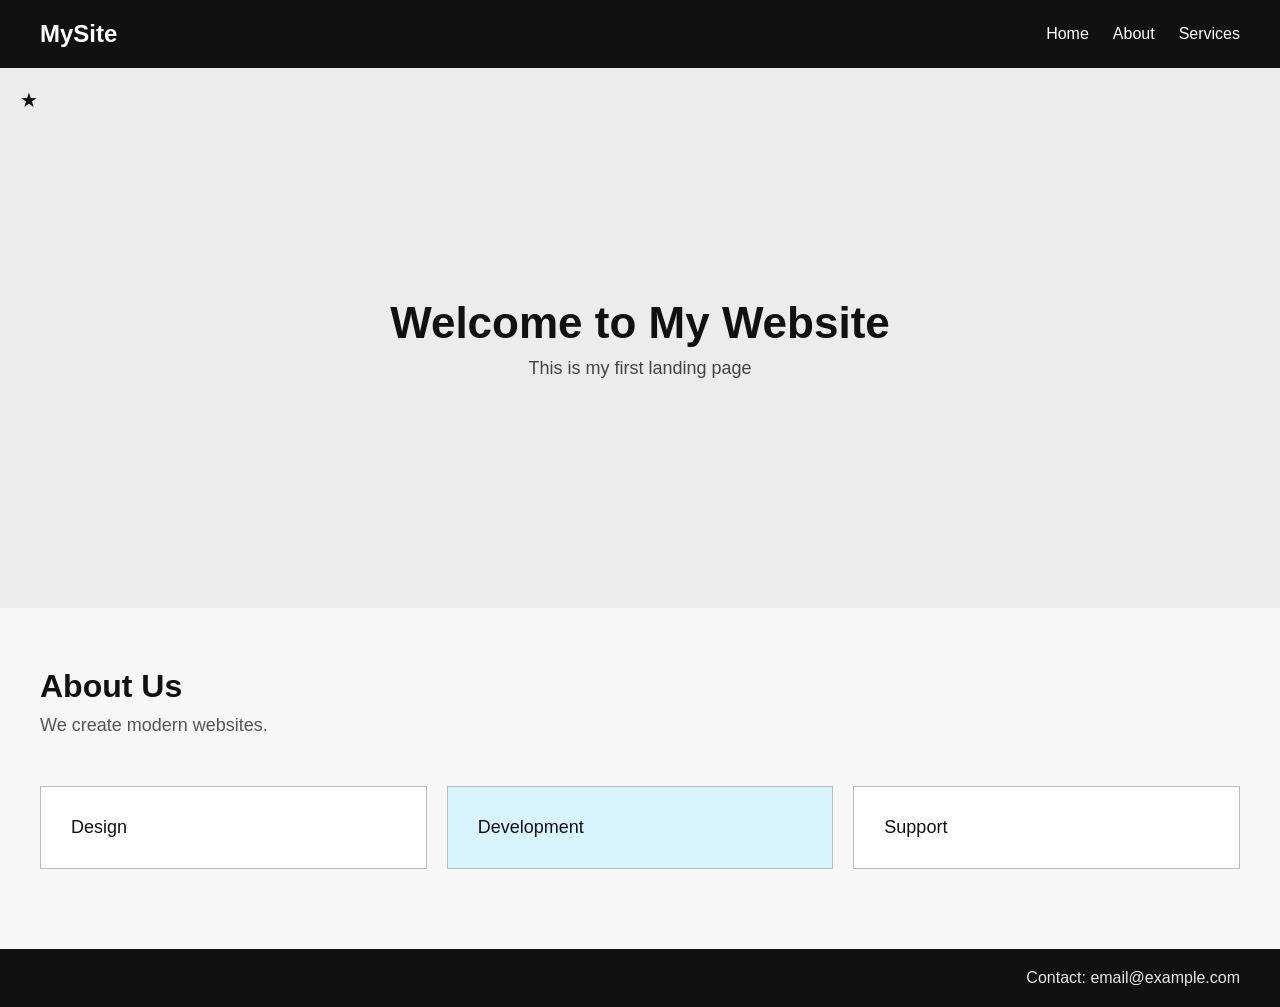
<file: index.html>
<!DOCTYPE html>
<html lang="en">
<head>
    <meta charset="UTF-8">
    <meta name="viewport" content="width=device-width, initial-scale=1.0">
    <title>My Landing Page</title>
    <link rel="stylesheet" href="style.css">
</head>
<body>

<header class="header">
    <div class="logo">MySite</div>
    <nav>
        <ul class="nav">
            <li><a href="#">Home</a></li>
            <li><a href="#">About</a></li>
            <li><a href="#">Services</a></li>
        </ul>
    </nav>
</header>

<section class="hero">
    <h1>Welcome to My Website</h1>
    <p>This is my first landing page</p>
</section>

<section class="about">
    <h2>About Us</h2>
    <p>We create modern websites.</p>
</section>

<section class="services">
    <div class="card">Design</div>
    <div class="card">Development</div>
    <div class="card">Support</div>
</section>

<footer class="footer">
    <p>Contact: email@example.com</p>
</footer>

</body>
</html>
</file>
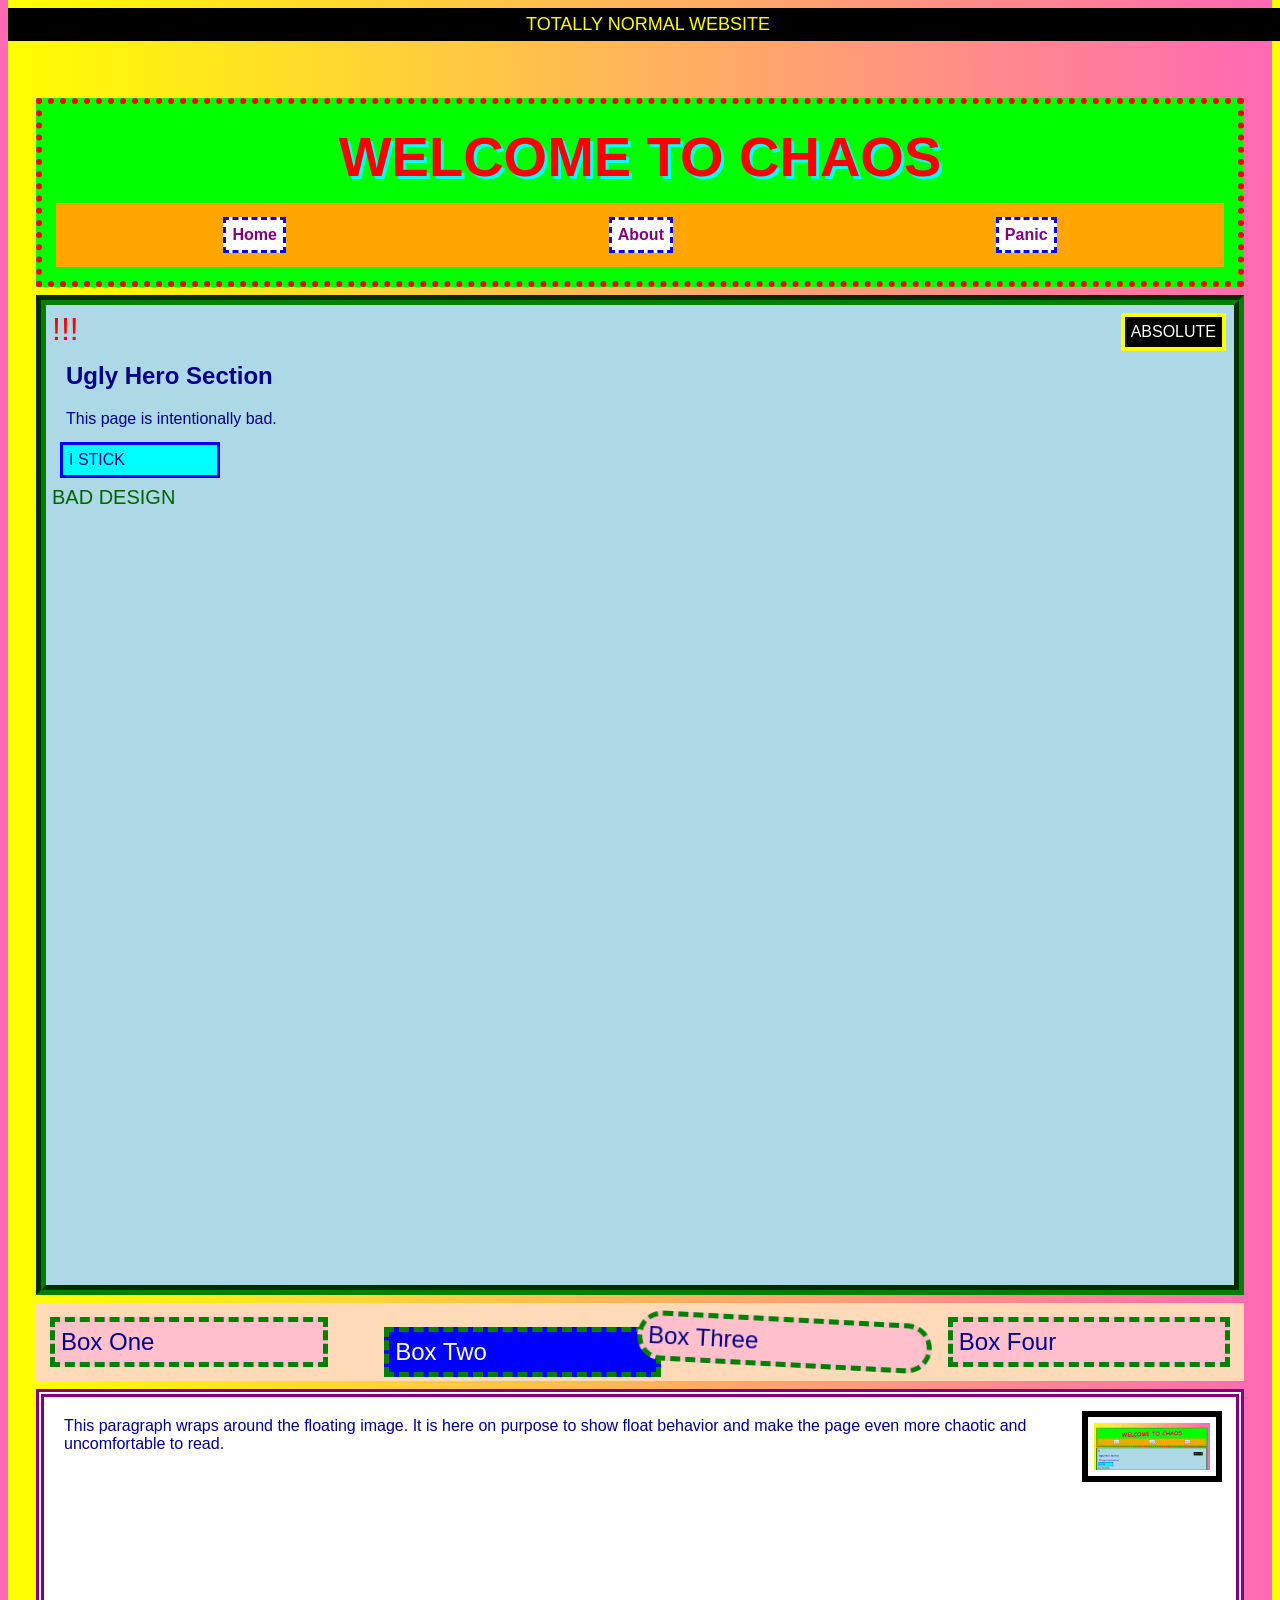
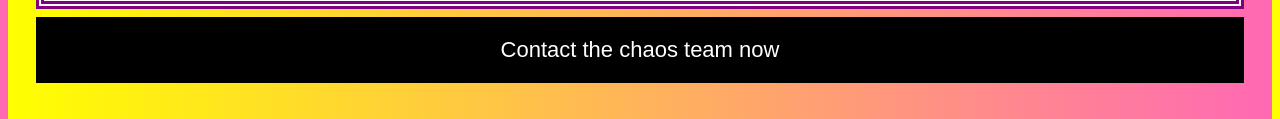
<file: ugly.html>
<!DOCTYPE html>
<html lang="en">
<head>
    <meta charset="UTF-8">
    <meta name="viewport" content="width=device-width, initial-scale=1.0">
    <title>Ugly CSS Chaos</title>
    <link rel="stylesheet" href="ugly.css">
</head>
<body>

<div class="fixed-banner">TOTALLY NORMAL WEBSITE</div>

<header class="ugly-header">
    <h1 class="crazy-title">WELCOME TO CHAOS</h1>
    <nav class="ugly-nav">
        <a href="#">Home</a>
        <a href="#">About</a>
        <a href="#">Panic</a>
    </nav>
</header>

<section class="hero-zone">
    <h2>Ugly Hero Section</h2>
    <p>This page is intentionally bad.</p>
    <div class="absolute-box">ABSOLUTE</div>
    <div class="sticky-note">I STICK</div>
</section>

<section class="boxes-section">
    <div class="box">Box One</div>
    <div class="box weird">Box Two</div>
    <div class="box">Box Three</div>
    <div class="box">Box Four</div>
</section>

<section class="float-section">
   <img src="images/test.png" class="float-img" alt="image">
   <p>
    This paragraph wraps around the floating image. It is here on purpose to show float behavior and make the page even more chaotic and uncomfortable to read.
</p>
</section>

<footer class="ugly-footer">
    <p>Contact the chaos team now</p>
</footer>

</body>
</html>
</file>
<file: style.css>
* {
    margin: 0;
    padding: 0;
    box-sizing: border-box;
}

body {
    font-family: Arial, sans-serif;
    color: #111;
    background: #f7f7f7;
}

.header {
    display: flex;
    justify-content: space-between;
    align-items: center;
    padding: 20px 40px;
    background: #111;
    color: white;
    position: sticky;
    top: 0;
    z-index: 10;
}

.logo {
    font-size: 24px;
    font-weight: bold;
}

.nav {
    display: flex;
    gap: 24px;
}

.nav li {
    list-style: none;
}

.nav a {
    color: white;
    text-decoration: none;
    transition: 0.3s;
}

.nav a:hover {
    color: #9fe3ff;
}

.hero {
    min-height: 60vh;
    display: flex;
    flex-direction: column;
    justify-content: center;
    align-items: center;
    background: #ececec;
    position: relative;
    text-align: center;
    padding: 40px 20px;
}

.hero::before {
    content: "★";
    position: absolute;
    top: 20px;
    left: 20px;
    font-size: 20px;
}

.hero h1 {
    font-size: 44px;
    margin-bottom: 10px;
}

.hero p {
    font-size: 18px;
    color: #444;
}

.about {
    padding: 60px 40px 30px;
}

.about h2 {
    font-size: 32px;
    margin-bottom: 10px;
}

.about p {
    font-size: 18px;
    color: #555;
}

.services {
    display: flex;
    gap: 20px;
    padding: 20px 40px 60px;
}

.card {
    flex: 1;
    padding: 30px;
    border: 1px solid #bbb;
    background: white;
    font-size: 18px;
    transition: 0.3s;
}

.card:hover {
    transform: translateY(-4px);
}

.card:nth-child(2) {
    background: #d8f4ff;
}

.footer {
    display: flex;
    justify-content: flex-end;
    padding: 20px 40px;
    background: #111;
    color: white;
    margin-top: 20px;
}

.footer p {
    font-size: 16px;
    opacity: 0.9;
}

.footer p:hover {
    opacity: 1;
}

@media (max-width: 768px) {
    .header {
        flex-direction: column;
        gap: 15px;
        padding: 20px;
    }

    .nav {
        flex-wrap: wrap;
        justify-content: center;
    }

    .hero h1 {
        font-size: 32px;
    }

    .about {
        padding: 40px 20px 20px;
    }

    .services {
        flex-direction: column;
        padding: 20px;
    }

    .footer {
        justify-content: center;
        padding: 20px;
        text-align: center;
    }
}
</file>
<file: ugly.css>
* {
    margin: 8px;
    padding: 6px;
    box-sizing: border-box;
}

body {
    background: linear-gradient(to right, yellow, hotpink);
    font-family: "Comic Sans MS", cursive, sans-serif;
    color: darkblue;
}

.fixed-banner {
    position: fixed;
    top: 0;
    left: 0;
    width: 100%;
    background: black;
    color: yellow;
    text-align: center;
    font-size: 18px;
    z-index: 999;
}

.ugly-header {
    margin-top: 70px;
    background: lime;
    border: 6px dotted red;
}

.crazy-title {
    text-align: center;
    font-size: 56px;
    color: red;
    text-shadow: 3px 3px cyan;
}

.crazy-title:hover {
    transform: rotate(-2deg) scale(1.05);
}

.ugly-nav {
    display: flex;
    justify-content: space-around;
    align-items: flex-start;
    flex-wrap: wrap;
    background: orange;
}

.ugly-nav a {
    text-decoration: none;
    color: purple;
    font-weight: bold;
    border: 3px dashed blue;
    background: white;
}

.ugly-nav a:hover {
    background: black;
    color: white;
}

.hero-zone {
    position: relative;
    min-height: 250px;
    background: lightblue;
    border: 10px groove green;
}

.hero-zone::before {
    content: "!!!";
    color: red;
    font-size: 32px;
    display: block;
}

.hero-zone::after {
    content: "BAD DESIGN";
    color: darkgreen;
    font-size: 20px;
    display: block;
}

.absolute-box {
    position: absolute;
    top: 0;
    right: 0;
    background: black;
    color: white;
    border: 4px solid yellow;
}

.sticky-note {
    position: sticky;
    top: 20px;
    background: cyan;
    border: 3px solid blue;
    width: 160px;
}

.boxes-section {
    display: flex;
    justify-content: space-between;
    align-items: stretch;
    flex-wrap: wrap;
    background: peachpuff;
}

.box {
    flex-grow: 1;
    min-width: 160px;
    background: pink;
    border: 5px dashed green;
    font-size: 24px;
}

.box:nth-child(2) {
    background: blue;
    color: white;
    position: relative;
    left: 40px;
    top: 10px;
}

.box:nth-child(3) {
    transform: rotate(3deg);
}

.weird + .box {
    border-radius: 30px;
}

.boxes-section > .box:hover {
    background: red;
    color: yellow;
}

.float-section {
    background: white;
    border: 8px double purple;
    min-height: 220px;
    overflow: auto;
}

.float-img {
    float: right;
    width: 140px;
    height: auto;
    margin-left: 20px;
    border: 6px solid black;
}

.ugly-footer {
    background: black;
    color: white;
    text-align: center;
    font-size: 22px;
}

@media (max-width: 900px) {
    body {
        background: lightgreen;
    }

    .crazy-title {
        font-size: 42px;
    }

    .ugly-nav {
        justify-content: center;
    }

    .boxes-section {
        flex-direction: column;
    }
}

@media (max-width: 600px) {
    body {
        background: purple;
        color: white;
    }

    .hero-zone {
        transform: rotate(-1deg);
    }

    .box {
        font-size: 18px;
    }
}
.hero-zone {
  height: 1000px;
}
</file>
